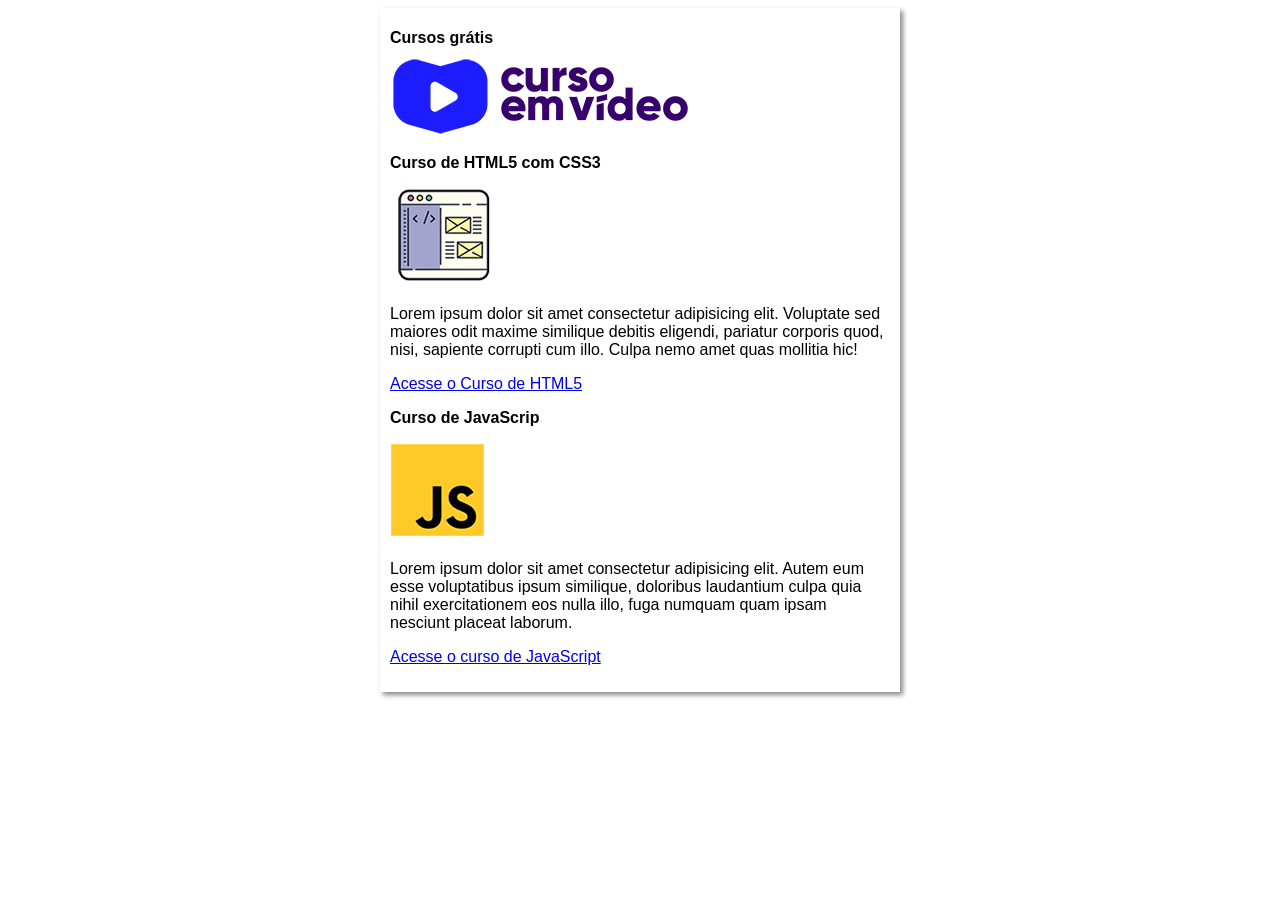
<file: index.html>
<!DOCTYPE html>
<html lang="pt-br">
<head>
    <meta charset="UTF-8">
    <meta name="viewport" content="width=device-width, initial-scale=1.0">
    <title>Curso em Vídeo</title>
    <link rel="stylesheet" href="estilos/style.css">
</head>
<body>
    <main>
        <header>
            <h1>Cursos grátis</h1>
            <img src="imagens/curso-em-video-cor.png" alt="Curso em Vídeo">
        </header>
        <article>
            <h2>Curso de HTML5 com CSS3</h2>
            <img src="imagens/curso-html-css.png" alt="Curso HTML">
            <p>Lorem ipsum dolor sit amet consectetur adipisicing elit. Voluptate sed maiores odit maxime similique debitis eligendi, pariatur corporis quod, nisi, sapiente corrupti cum illo. Culpa nemo amet quas mollitia hic!</p>
            <p><a href="curso-html.html">Acesse o Curso de HTML5</a></p>
        </article>
        <article>
            <h2>Curso de JavaScrip</h2>
            <img src="imagens/curso-javascript.png" alt="Curso JS">
            <p>Lorem ipsum dolor sit amet consectetur adipisicing elit. Autem eum esse voluptatibus ipsum similique, doloribus laudantium culpa quia nihil exercitationem eos nulla illo, fuga numquam quam ipsam nesciunt placeat laborum.</p>
            <P><a href="curso-js.html">Acesse o curso de JavaScript</a></P>
        </article>
    </main>
</body>
</html>
</file>
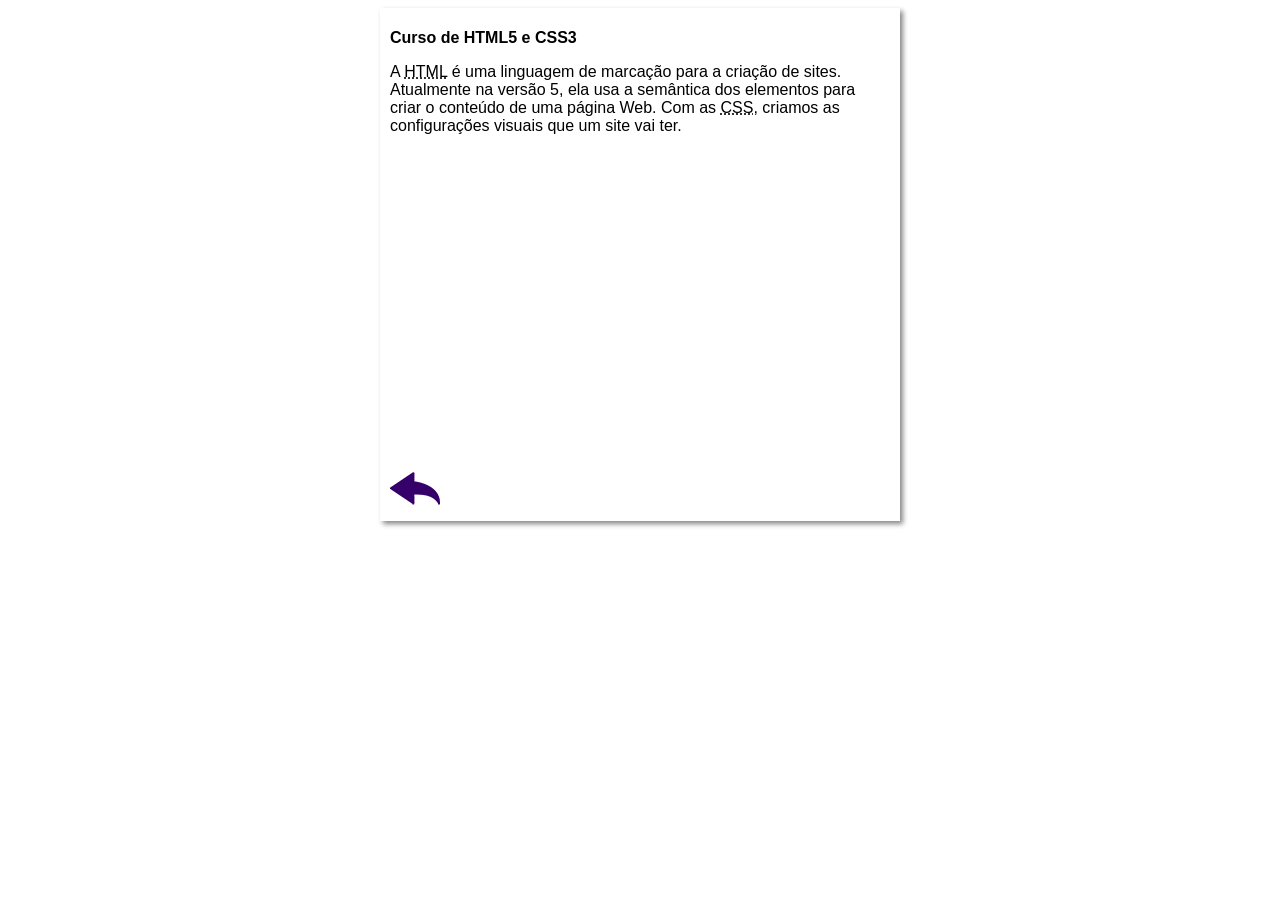
<file: curso-html.html>
<!DOCTYPE html>
<html lang="pt-br">
<head>
    <meta charset="UTF-8">
    <meta name="viewport" content="width=device-width, initial-scale=1.0">
    <title>Curso de HTML</title>
    <link rel="stylesheet" href="estilos/style.css">
</head>
<body>
    <main>
        <header>
            <h1>Curso de HTML5 e CSS3</h1>
        </header>
        <article>
            <p>A <abbr title="HyperText Markup Language">HTML</abbr> é uma linguagem de marcação para a criação de sites. Atualmente na versão 5, ela usa a semântica dos elementos para criar o conteúdo de uma página Web. Com as <abbr title="Cascading Style Sheets">CSS</abbr>, criamos as configurações visuais que um site vai ter.</p>

            <iframe width="560" height="315" src="https://www.youtube.com/embed/riSVzwlSnhw?si=VjqWlvwx3AaNnxeF" title="YouTube video player" frameborder="0" allow="accelerometer; autoplay; clipboard-write; encrypted-media; gyroscope; picture-in-picture; web-share" referrerpolicy="strict-origin-when-cross-origin" allowfullscreen></iframe>

            <a href="index.html"><img src="imagens/btn-back.png" alt="Voltar"></a>
            
        </article>
    </main>
</body>
</html>
</file>
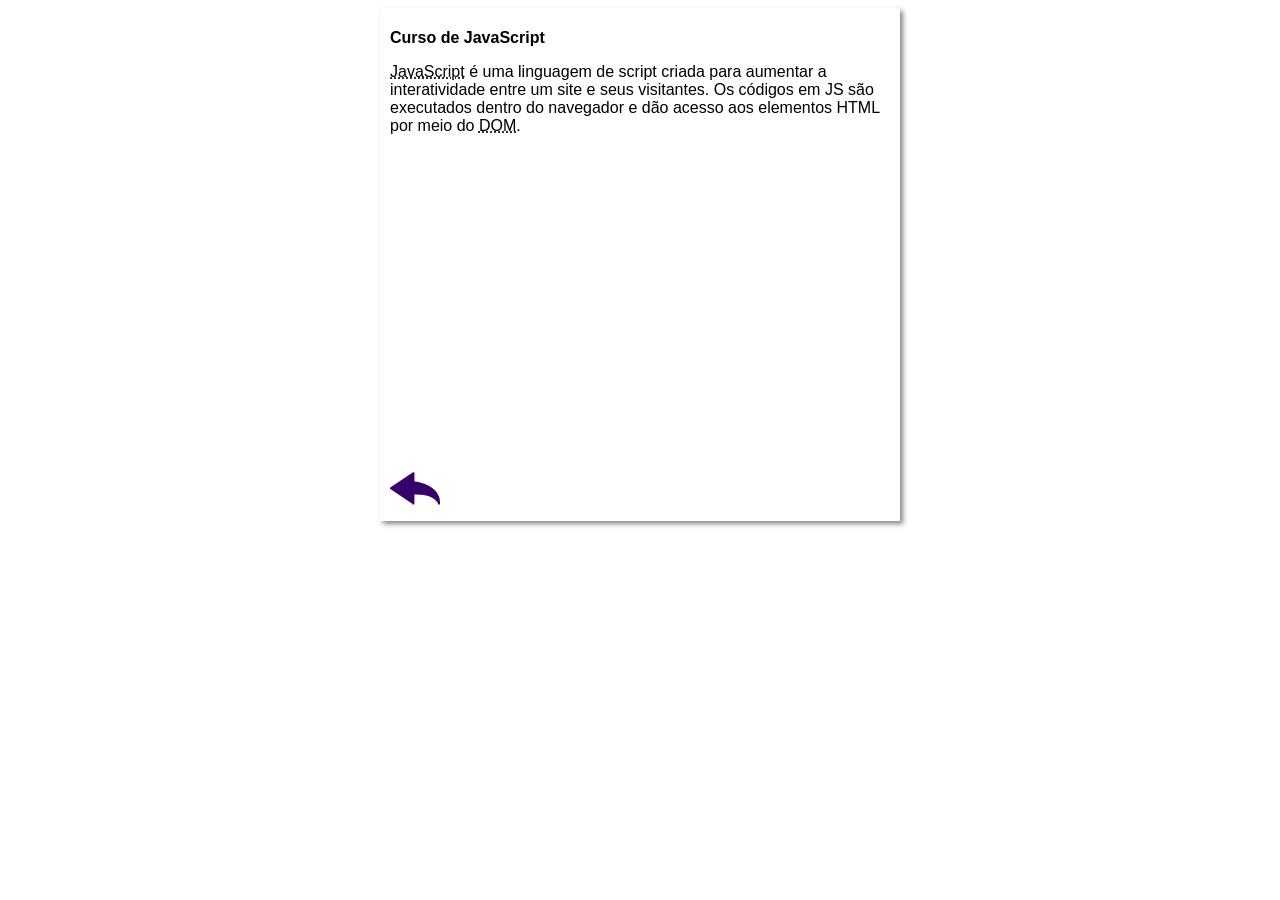
<file: curso-js.html>
<!DOCTYPE html>
<html lang="pt-br">
<head>
    <meta charset="UTF-8">
    <meta name="viewport" content="width=device-width, initial-scale=1.0">
    <title>Curso de JavaScript</title>
    <link rel="stylesheet" href="estilos/style.css">
</head>
<body>
    <main>
        <header>
            <h1>Curso de JavaScript</h1>
        </header>
        <article>
            <p><abbr title="JavaScript">JavaScript</abbr> é uma linguagem de script criada para aumentar a interatividade entre um site e seus visitantes. Os códigos em JS são executados dentro do navegador e dão acesso aos elementos HTML por meio do <abbr title="Document Object Model">DOM</abbr>.</p>

            <iframe width="560" height="315" src="https://www.youtube.com/embed/BXqUH86F-kA" frameborder="0" allow="accelerometer; autoplay; encrypted-media; gyroscope; picture-in-picture" allowfullscreen></iframe>

            <a href="index.html"><img src="imagens/btn-back.png" alt="Voltar"></a>
        </article>
    </main>
</body>
</html>
</file>
<file: estilos/style.css>
*{
    font-family:Arial, Helvetica, sans-serif;
    font-size: 16px;
}

bory{
    background-color: rgb(160, 104, 212);
}

main{
    background-color: white;
    width: 500px;
    margin: auto;
    padding: 10px ;
    box-shadow: 3px 3px 5px rgba(0, 0, 0, 0.473);
}
</file>
